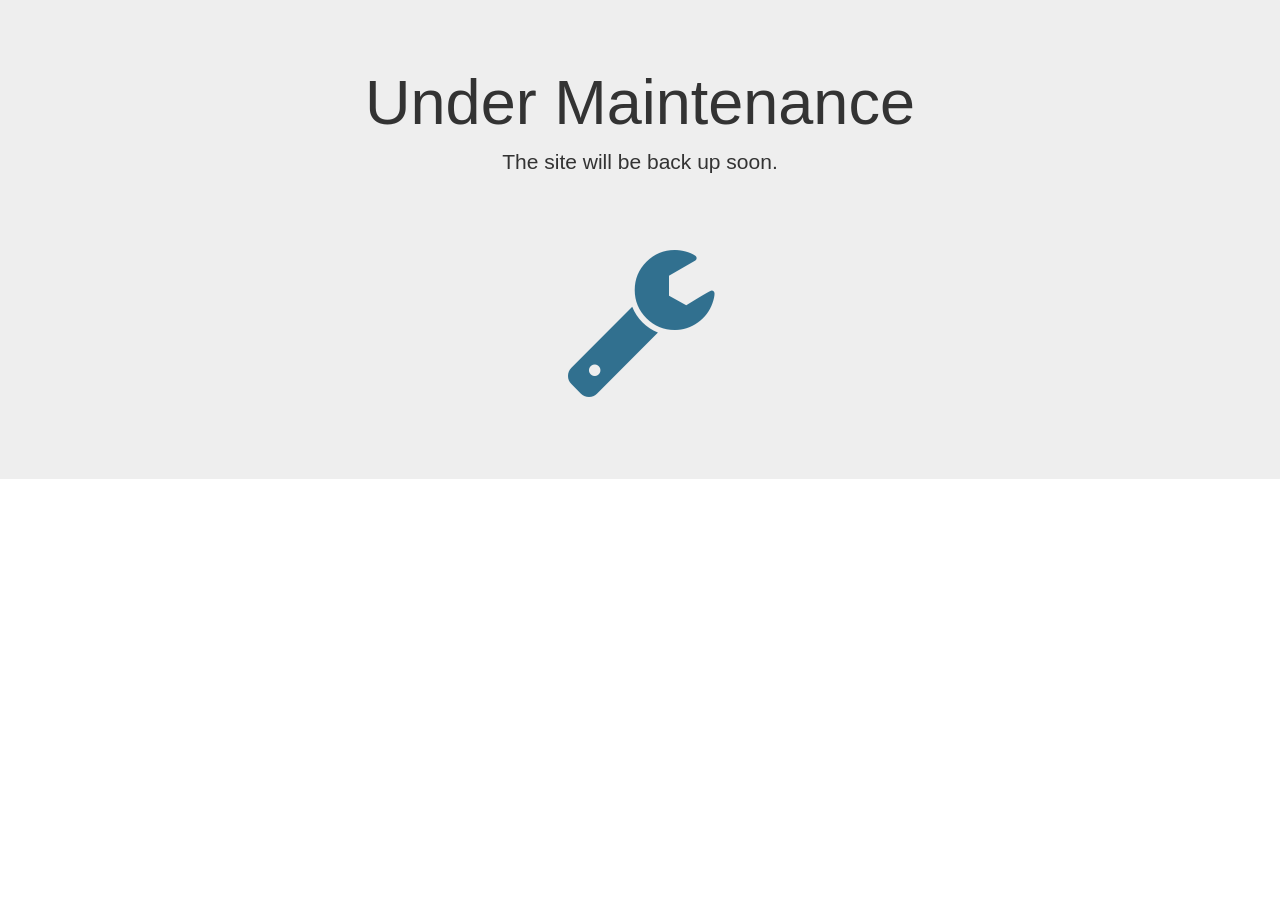
<file: roles/nginx/files/html/index.html>
<html>
  <head>
    <meta charset='UTF-8'>
    <link rel='stylesheet' href='css/bootstrap.min.css'>
    <link rel='stylesheet' href='css/bootstrap-theme.min.css'>
    <link rel='stylesheet' href='css/font-awesome.min.css'>
    <link rel='stylesheet' href='css/index.css'>
  </head>
  <body>
    <div class='container'>
      <div class='jumbotron'>
        <div class='container'>
          <h1>Under Maintenance</h1>
          <p>The site will be back up soon.<p>
        </div>
        <div class='container maintenance'>
          <i class='fa fa-wrench fa-5x text-info'></i>
        </div>
      </div>
    </div>

    <script src='js/jquery.min.js'></script>
    <script src='js/bootstrap.min.js'></script>
  </body>
</html>
</file>
<file: roles/nginx/files/html/css/index.css>
.container {
  display: flex;
  flex-direction: column;
  justify-content: center;
  align-items: center;
}

.maintenance {
  font-size: 32px;
  padding: 1em;
}
</file>
